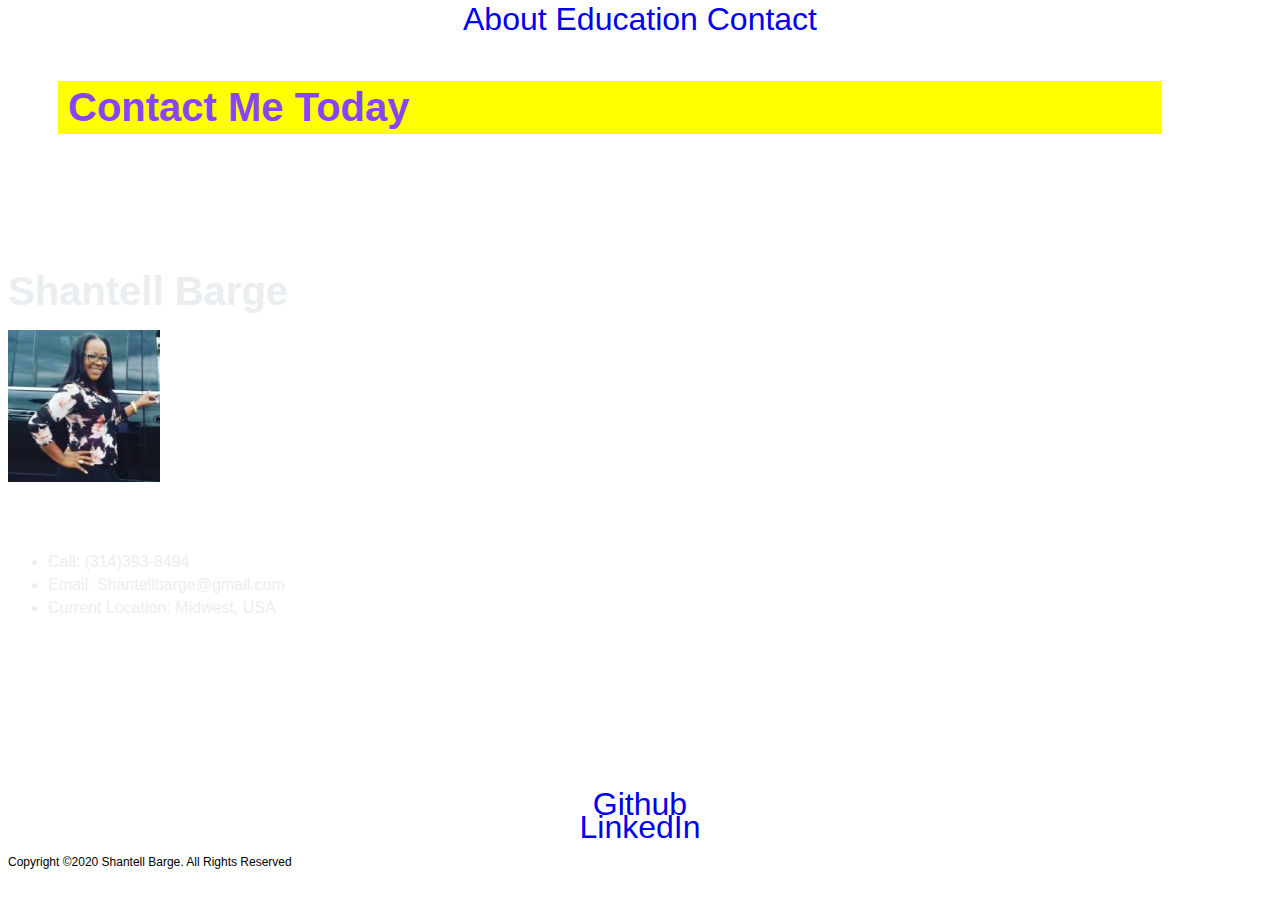
<file: contact.html>
<!DOCTYPE html>
<html lang="en">
  <head>
    <meta charset="UTF-8" />
    <meta name="viewport" content="width=device-width, initial-scale=1.0" />
    <meta http-equiv="X-UA-Compatible" content="ie=edge" />
    <link rel="stylesheet" href="style.css" />
    <title>Static Template</title>
  </head>
  <body>
    <header class="header">
      <a href="index.html">About</a> &nbsp;
      <a href="education.html">Education</a> &nbsp;
      <a href="contact.html">Contact</a>
    </header>
    <h1 class="nav"><span class="purple-color"> Contact Me Today</span></h1>
    <br />
    <br />
    <br />
    <h1>Shantell Barge</h1>
    <img
      src="[data-uri]"
    />
    <br />
    <br />
    <br />
    <ul>
      <li>Call: (314)393-8494</li>
      <li>Email: Shantellbarge@gmail.com</li>
      <li>Current Location: Midwest, USA</li>
    </ul>
    <br />
    <br />
    <br />
    <br />
    <br />
    <br />
    <footer>
      <div class="col-sm-4">
        <a href="https://github.com/" target="_blank">Github</a>
      </div>
      <div class="col-sm-4">
        <a href="https://www.linkedin.com/in/shantell-barge/" target="_blank"
          >LinkedIn</a
        >
      </div>
      <p>Copyright &copy2020 Shantell Barge. All Rights Reserved</p>
    </footer>
  </body>
</html>
</file>
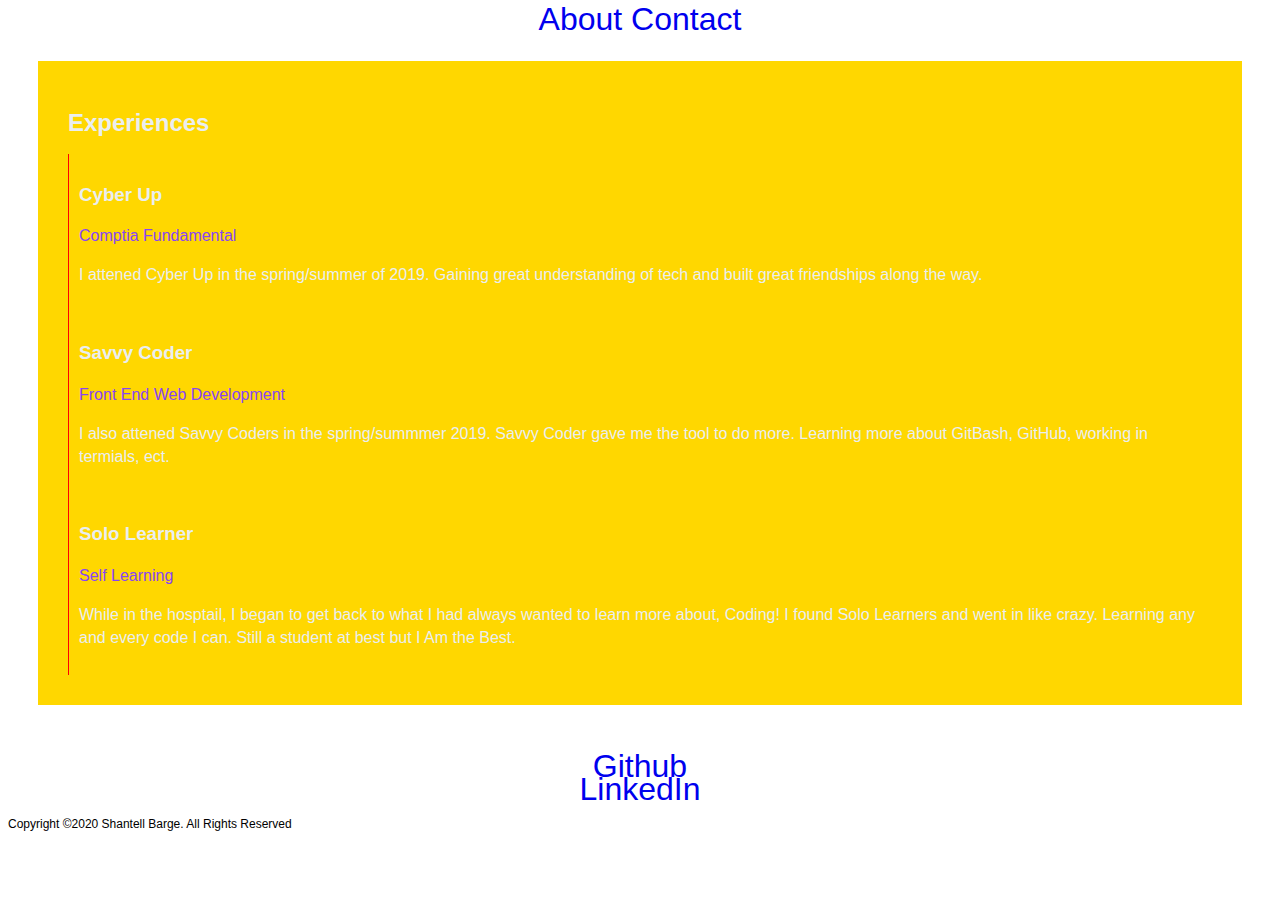
<file: education.html>
<!DOCTYPE html>
<html lang="en">
  <head>
    <meta charset="UTF-8">
    <meta name="viewport" content="width=device-width, initial-scale=1.0">
    <meta http-equiv="X-UA-Compatible" content="ie=edge">
   <link rel="stylesheet" href="style.css">
    <title>Static Template</title>
  </head>
  <body class=> 
      <header class="header">
          <a href="index.html">About</a> &nbsp;
      
      <a href="contact.html">Contact</a>
        </header>
        <section class="container experiences">
            <h2>Experiences</h2>
            <div class="experience-item">
              <h3>Cyber Up</h3>
              <p class="purple-color"> Comptia Fundamental</p>
              <p>I attened Cyber Up in the spring/summer of 2019. Gaining great understanding of tech and built great friendships along the way.</p>
            </div>
             <div class="experience-item">
               <h3> Savvy Coder</h3>
               <p class="purple-color"> Front End Web Development</p>
          <p>I also attened Savvy Coders in the spring/summmer 2019. Savvy Coder gave me the tool to do more. Learning more about GitBash, GitHub, working in termials, ect.</p>
            </div>
            <div class="experience-item">
              <h3>Solo Learner</h3>
              <p class="purple-color">Self Learning</p>
              <p> While in the hosptail, I began to get back to what I had always wanted to learn more about, Coding! I found Solo Learners and went in like crazy. Learning any and every code I can. Still a student at best but I Am the Best.</p>
            </div>
          </section>
          <footer>
              <div class="col-sm-4">
                  <a href="https://github.com/" target="_blank">Github</a>
               </div>
               <div class="col-sm-4"><a href="https://www.linkedin.com/in/shantell-barge/" target=
               "_blank">LinkedIn</a>
               </div>
        
            <p>Copyright  &copy2020 Shantell Barge. All Rights Reserved</p>
          </footer>
          
            </body>
          </html>
</file>
<file: style.css>
body {
  font-family: "Segoe UI", Tahoma, Geneva, Verdana, sans-serif;
  color: #eaeef0;
  line-height: 23px;
  background-repeat: repeat-x;
  background-size: 100% 100%;

  background-image: url(https://i.pinimg.com/736x/c2/41/b9/c241b96ff8eb796f68b815e5a5840f4c.jpg);
}
.col-md-4 {
  margin: 0 0 30px;
}

.nav {
  background-color: yellow;
  padding: 15px 10px;
  margin: 50px;
  margin-right: 110px;
  font-family: "Franklin Gothic Medium", "Arial Narrow", Arial, sans-serif;
}
.header {
  color: yellow;
  line-break: 10px;
  display: flex;
  justify-content: center;
  font-size: 32px;
}
.half-width {
  color: black;
}

.purple-color {
  color: #8845f4;
}

.half-pint {
  width: 90%;
}
.side-img {
  width: 20%;
  padding: 2%;
}
img {
  height: 0.5%;
  width: 12%;
}
.primary-btn {
  color: #8845f4;
  background-color: yellow;
  padding: 13px 2px 7px 2px;
  text-decoration: none;
}
h1 {
  font-size: 2.5em;
}
.dreambottomhalf {
  color: black;
}

.container {
  padding-left: 5%;
  display: inline-block;
}
.experiences {
  padding: 30px;
  margin: 30px;
  background-color: gold;
  border-raduis: 20px;
}
.experience-item {
  padding: 10px;
  border-left: 1px solid red;
}
footer {
  color: black;
  font-size: 12px;
  padding: 20px 0;
}

footer .col-sm-4 {
  font-size: 32px;
  display: flex;
  justify-content: center;
}
a {
  text-decoration: none;
}
footer ul {
  list-style: none;
}
</file>
